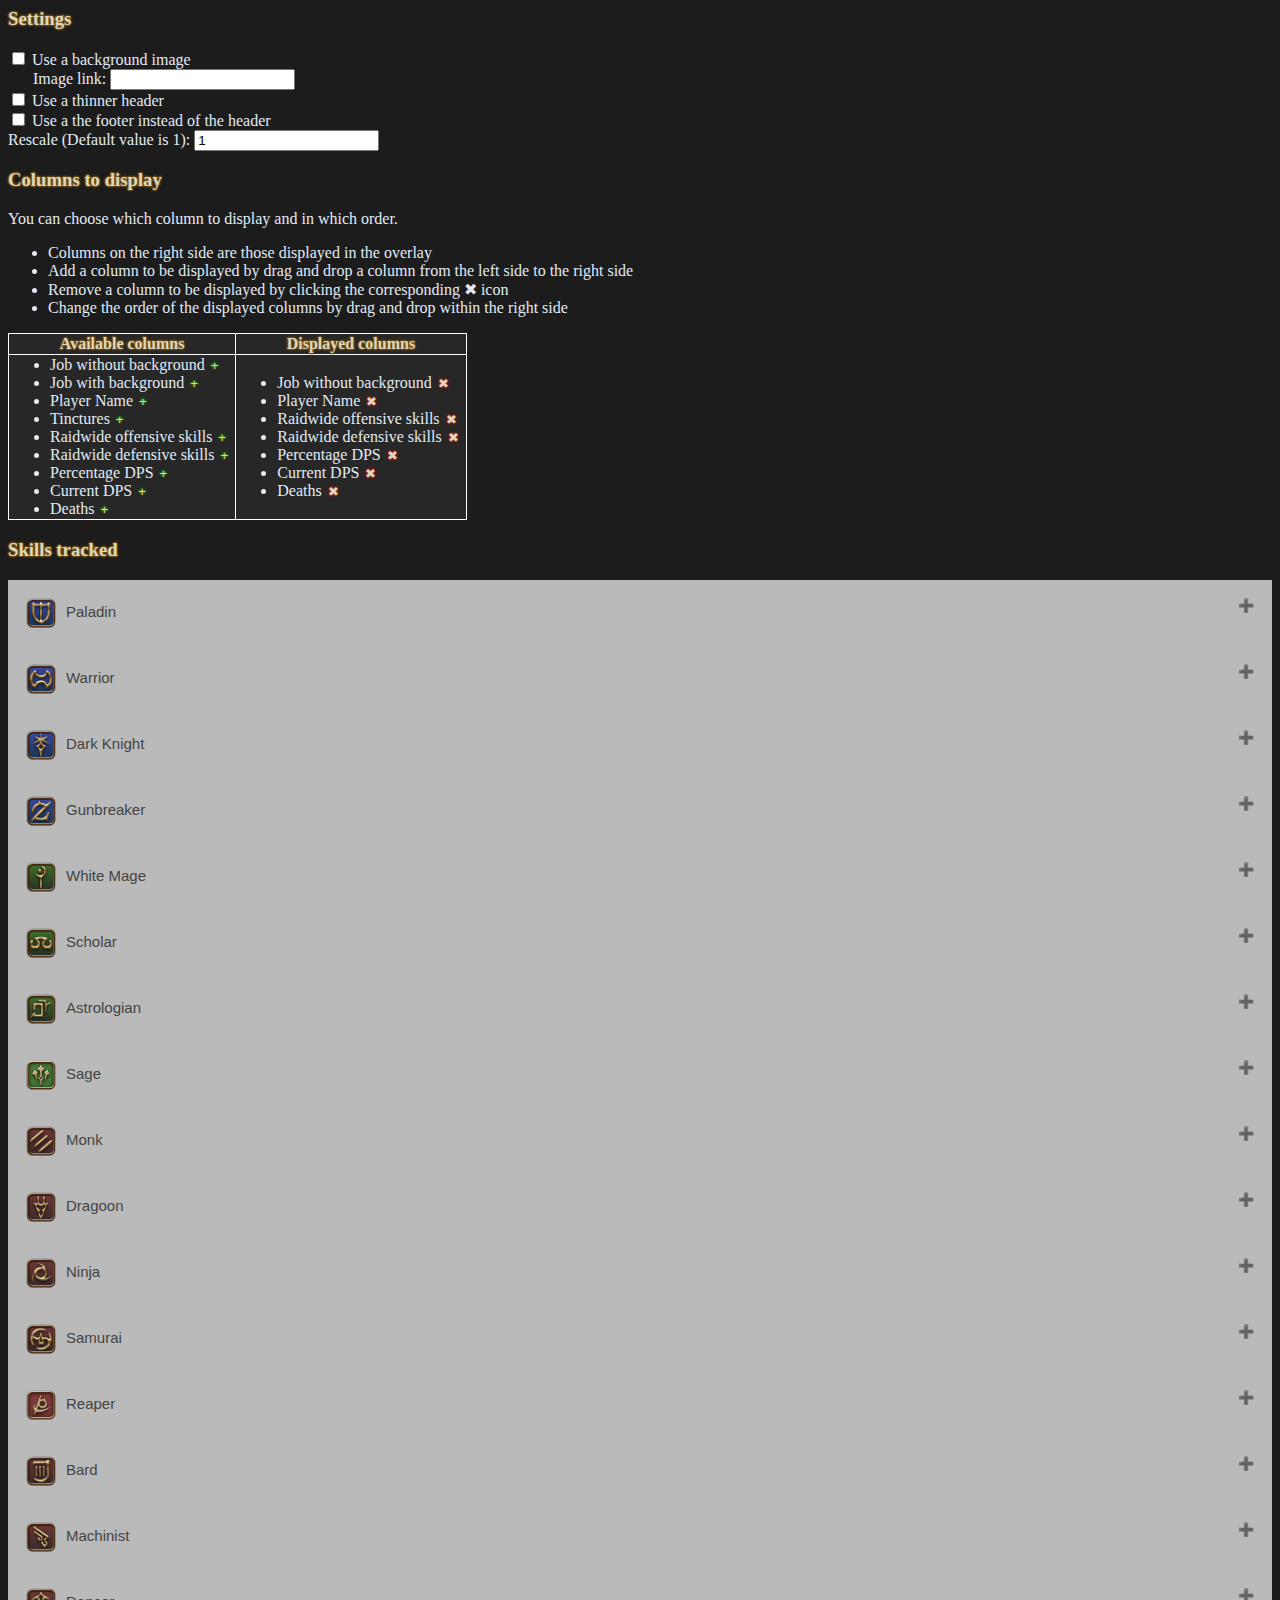
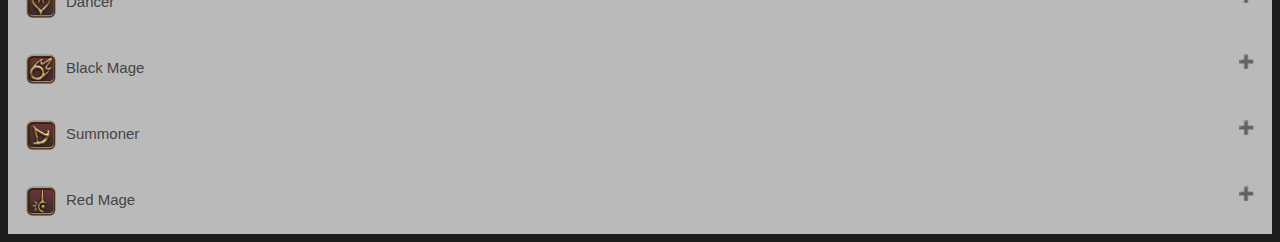
<file: settings.html>
﻿<html>
<head>
	<link rel="stylesheet" href="css/settings.css">
	<script src="js/Skills.js"></script>
	<script src="js/StoredUserSettings.js"></script>
</head>
<script>
	let userSettings = new StoredUserSettings();
	//--------------------------------------------
	var usedColumnsData = [];
	var draggingAvailableColumns;
	var draggingUsedColumns, draggedOverUsedColumns;

	const renderAvailableColumns = (data) => {
		var list = document.getElementById('availablecolumns-list')
		list.innerText = ''
		data.forEach(item => {
			var node = document.createElement("li");
			node.draggable = true
			//node.style.backgroundColor = item
			//node.style.backgroundColor = node.style.backgroundColor.length > 0
			//? item : 'lightblue'
			//node.addEventListener('drag', setDraggingAvailableColumn)
			//node.innerText = item
			//list.appendChild(node)

			var label = document.createElement("label");
			label.style.display = "inline-block";
			label.innerText = item
			label.addEventListener('drag', setDraggingAvailableColumn)

			var addButton = document.createElement("button");
			addButton.innerText = "+";
			addButton.style.display = "inline-block";
			addButton.style.backgroundColor = "transparent";
			addButton.style.border = "none";
			addButton.style.outline = "none";
			addButton.className = "adding";
			addButton.id = item
			addButton.addEventListener('click', addUseColumn)

			node.appendChild(label)
			node.appendChild(addButton)
			list.appendChild(node)
		})
	}

	const renderUsedColumns = (data) => {
		localStorage.setItem("selectedColumns", data);
		var list = document.getElementById('usedcolumns-list')
		list.innerText = ''
		data.forEach(item => {
			var node = document.createElement("li");
			node.draggable = true
			//node.style.backgroundColor = item
			//node.style.backgroundColor = node.style.backgroundColor.length > 0
			//? item : 'lightblue'
			node.addEventListener('drag', setDraggingUsedeColumn)
			node.addEventListener('dragover', setDraggedOverUsedColumn)
			node.addEventListener('drop', dropAvailableColumns)

			var label = document.createElement("label");
			label.style.display = "inline-block";
			label.innerText = item

			var removeButton = document.createElement("button");
			removeButton.innerText = "✖";
			removeButton.style.display = "inline-block";
			removeButton.style.backgroundColor = "transparent";
			removeButton.style.border = "none";
			removeButton.style.outline = "none";
			removeButton.className = "remove";
			removeButton.id = item
			removeButton.addEventListener('click', removeUseColumn)

			node.appendChild(label)
			node.appendChild(removeButton)
			list.appendChild(node)
		})
	}

	const dropAvailableColumns = (e) => {
		console.log("drop")
		if (draggingAvailableColumns !== null) {
			draggedOverUsedColumns = draggedOverUsedColumns.replace("✖", "");
			var index1 = userSettings.AvailableColumnsData.indexOf(draggingAvailableColumns);
			var index2 = userSettings.UsedColumnsData.indexOf(draggedOverUsedColumns);

			if (index1 !== -1 && index2 !== -1) {
				if (userSettings.UsedColumnsData.includes(userSettings.AvailableColumnsData[index1]) === false)
					userSettings.UsedColumnsData.splice(index2, 0, draggingAvailableColumns)

				renderUsedColumns(userSettings.UsedColumnsData)
				draggingAvailableColumns = null;
			}
		}
		else if (draggingUsedColumns !== null && draggedOverUsedColumns !== null) {
			draggingUsedColumns = draggingUsedColumns.replace("✖", "");
			draggedOverUsedColumns = draggedOverUsedColumns.replace("✖", "");
			var index1 = userSettings.UsedColumnsData.indexOf(draggingUsedColumns);
			var index2 = userSettings.UsedColumnsData.indexOf(draggedOverUsedColumns);

			if (index1 !== -1 && index2 !== -1) {
				userSettings.UsedColumnsData.splice(index1, 1)
				userSettings.UsedColumnsData.splice(index2, 0, draggingUsedColumns)

				renderUsedColumns(userSettings.UsedColumnsData)
				draggingUsedColumns = null;
				draggedOverUsedColumns = null;
			}
		}

		draggingAvailableColumns = null;
		draggingUsedColumns = null;
		draggedOverUsedColumns = null;
	};

	const removeUseColumn = (e) => {
		if (userSettings.UsedColumnsData.length > 1) {
			var index1 = userSettings.UsedColumnsData.indexOf(e.target.id);
			userSettings.UsedColumnsData.splice(index1, 1)

			renderUsedColumns(userSettings.UsedColumnsData)
		}
	}

	const addUseColumn = (e) => {
		userSettings.UsedColumnsData.push(e.target.id);
		renderUsedColumns(userSettings.UsedColumnsData);
		//if (userSettings.UsedColumnsData.length > 1) {
		//	var index1 = userSettings.UsedColumnsData.indexOf(e.target.id);
		//	userSettings.UsedColumnsData.splice(index1, 1)

		//	renderUsedColumns(userSettings.UsedColumnsData)
		//}
	}

	const setDraggingAvailableColumn = (e) => {
		draggingAvailableColumns = Number.isNaN(parseInt(e.target.innerText)) ? e.target.innerText : parseInt(e.target.innerText)
	}

	const setDraggingUsedeColumn = (e) => {
		draggingUsedColumns = Number.isNaN(parseInt(e.target.innerText)) ? e.target.innerText : parseInt(e.target.innerText)
	}

	const setDraggedOverUsedColumn = (e) => {
		e.preventDefault();
		draggedOverUsedColumns = Number.isNaN(parseInt(e.target.innerText)) ? e.target.innerText : parseInt(e.target.innerText)
	}

	function UseBackgroundImageCheckbox(e) {
		userSettings.UseBackgroundImage = document.getElementById('UseBackgroundImage').checked;
		userSettings.BackgroundImageUrl = document.getElementById('BackgroundImageUrl').value;
		userSettings.Save();
	}

	function OnInputBackgroundImageUrl(e) {
		userSettings.BackgroundImageUrl = document.getElementById('BackgroundImageUrl').value;
		userSettings.Save();
	}

	function UseThinHeaderCheckbox(e) {
		userSettings.UseThinnerHeader = document.getElementById('UseThinHeader').checked;
		userSettings.Save();
	}

	function UseFooterInsteadCheckbox(e) {
		userSettings.UseFooterInsteadOfHeader = document.getElementById('UseFooterInstead').checked;
		userSettings.Save();
	}

	function OnInputRescale(e) {
		userSettings.Rescale = document.getElementById('OverlayScaling').value;
		userSettings.Save();
	}

</script>
<body>
	<h3>Settings</h3>
	<label class="switch">
		<input type="checkbox" id="UseBackgroundImage" onclick="UseBackgroundImageCheckbox()">
		<span class="slider round">Use a background image</span>
		<br />
		<label STYLE="padding:0 0 0 25px;" for="myfile">Image link:</label>
		<input id="BackgroundImageUrl" oninput="OnInputBackgroundImageUrl()">
		<br />
	</label>
	<label class="switch">
		<input type="checkbox" id="UseThinHeader" onclick="UseThinHeaderCheckbox()">
		<span class="slider round">Use a thinner header</span>
		<br />
	</label>
	<label class="switch">
		<input type="checkbox" id="UseFooterInstead" onclick="UseFooterInsteadCheckbox()">
		<span class="slider round">Use a the footer instead of the header</span>
		<br />
	</label>
	<label class="switch">
		<label>Rescale (Default value is 1):</label>
		<input id="OverlayScaling" oninput="OnInputRescale()">
		<br />
	</label>
	<h3>Columns to display</h3>
	<p>You can choose which column to display and in which order.</p>
	<ul>
		<li>Columns on the right side are those displayed in the overlay</li>
		<li>Add a column to be displayed by drag and drop a column from the left side to the right side</li>
		<li>Remove a column to be displayed by clicking the corresponding ✖ icon</li>
		<li>Change the order of the displayed columns by drag and drop within the right side</li>
	</ul>
	<Table>
		<tr>
			<th>Available columns</th>
			<th>Displayed columns</th>
		</tr>
		<tr>
			<td>
				<ul class="tableList" id="availablecolumns-list" />
			</td>
			<td>
				<ul class="tableList" id="usedcolumns-list" />
			</td>
		</tr>
	</Table>

	<h3>Skills tracked</h3>
	<button type="button" class="collapsible" job="Pld"><img src="images/Jobs/Roles/Pld.png" width="30" style="vertical-align:middle;padding-right:10" />Paladin</button>
	<div class="content" id="Pld-Content"></div>
	<button type="button" class="collapsible" job="War"><img src="images/Jobs/Roles/War.png" width="30" style="vertical-align:middle;padding-right:10" />Warrior</button>
	<div class="content" id="War-Content"></div>
	<button type="button" class="collapsible" job="Drk"><img src="images/Jobs/Roles/Drk.png" width="30" style="vertical-align:middle;padding-right:10" />Dark Knight</button>
	<div class="content" id="Drk-Content"></div>
	<button type="button" class="collapsible" job="Gnb"><img src="images/Jobs/Roles/Gnb.png" width="30" style="vertical-align:middle;padding-right:10" />Gunbreaker</button>
	<div class="content" id="Gnb-Content"></div>
	<button type="button" class="collapsible" job="Whm"><img src="images/Jobs/Roles/Whm.png" width="30" style="vertical-align:middle;padding-right:10" />White Mage</button>
	<div class="content" id="Whm-Content"></div>
	<button type="button" class="collapsible" job="Sch"><img src="images/Jobs/Roles/Sch.png" width="30" style="vertical-align:middle;padding-right:10" />Scholar</button>
	<div class="content" id="Sch-Content"></div>
	<button type="button" class="collapsible" job="Ast"><img src="images/Jobs/Roles/Ast.png" width="30" style="vertical-align:middle;padding-right:10" />Astrologian</button>
	<div class="content" id="Ast-Content"></div>
	<button type="button" class="collapsible" job="Sge"><img src="images/Jobs/Roles/Sge.png" width="30" style="vertical-align:middle;padding-right:10" />Sage</button>
	<div class="content" id="Sge-Content"></div>
	<button type="button" class="collapsible" job="Mnk"><img src="images/Jobs/Roles/Mnk.png" width="30" style="vertical-align:middle;padding-right:10" />Monk</button>
	<div class="content" id="Mnk-Content"></div>
	<button type="button" class="collapsible" job="Drg"><img src="images/Jobs/Roles/Drg.png" width="30" style="vertical-align:middle;padding-right:10" />Dragoon</button>
	<div class="content" id="Drg-Content"></div>
	<button type="button" class="collapsible" job="Nin"><img src="images/Jobs/Roles/Nin.png" width="30" style="vertical-align:middle;padding-right:10" />Ninja</button>
	<div class="content" id="Nin-Content"></div>
	<button type="button" class="collapsible" job="Sam"><img src="images/Jobs/Roles/Sam.png" width="30" style="vertical-align:middle;padding-right:10" />Samurai</button>
	<div class="content" id="Sam-Content"></div>
	<button type="button" class="collapsible" job="Rpr"><img src="images/Jobs/Roles/Rpr.png" width="30" style="vertical-align:middle;padding-right:10" />Reaper</button>
	<div class="content" id="Rpr-Content"></div>
	<button type="button" class="collapsible" job="Brd"><img src="images/Jobs/Roles/Brd.png" width="30" style="vertical-align:middle;padding-right:10" />Bard</button>
	<div class="content" id="Brd-Content"></div>
	<button type="button" class="collapsible" job="Mch"><img src="images/Jobs/Roles/Mch.png" width="30" style="vertical-align:middle;padding-right:10" />Machinist</button>
	<div class="content" id="Mch-Content"></div>
	<button type="button" class="collapsible" job="Dnc"><img src="images/Jobs/Roles/Dnc.png" width="30" style="vertical-align:middle;padding-right:10" />Dancer</button>
	<div class="content" id="Dnc-Content"></div>
	<button type="button" class="collapsible" job="Blm"><img src="images/Jobs/Roles/Blm.png" width="30" style="vertical-align:middle;padding-right:10" />Black Mage</button>
	<div class="content" id="Blm-Content"></div>
	<button type="button" class="collapsible" job="Smn"><img src="images/Jobs/Roles/Smn.png" width="30" style="vertical-align:middle;padding-right:10" />Summoner</button>
	<div class="content" id="Smn-Content"></div>
	<button type="button" class="collapsible" job="Rdm"><img src="images/Jobs/Roles/Rdm.png" width="30" style="vertical-align:middle;padding-right:10" />Red Mage</button>
	<div class="content" id="Rdm-Content"></div>
</body>
</html>
<script>
	//Restoring options from save state
	document.getElementById('UseBackgroundImage').checked = userSettings.UseBackgroundImage;
	document.getElementById('BackgroundImageUrl').value = userSettings.BackgroundImageUrl;
	document.getElementById('UseThinHeader').checked = userSettings.UseThinnerHeader;
	document.getElementById('UseFooterInstead').checked = userSettings.UseFooterInsteadOfHeader;
	document.getElementById('OverlayScaling').value = userSettings.Rescale;

	renderAvailableColumns(userSettings.AvailableColumnsData);
	renderUsedColumns(userSettings.UsedColumnsData);

	//Debug
	//console.log("UseBackgroundImage: " + userSettings.UseBackgroundImage);
	//console.log("BackgroundImageUrl: " + userSettings.BackgroundImageUrl);
	//console.log("UseThinnerHeader: " + userSettings.UseThinnerHeader);
	//console.log("UseFooterInsteadOfHeader: " + userSettings.UseFooterInsteadOfHeader);
	//console.log("Rescale: " + userSettings.Rescale);

	//Collapsible menus
	var coll = document.getElementsByClassName("collapsible");
	var i;

	//Adding listeners to collapse menus
	for (i = 0; i < coll.length; i++) {
		coll[i].addEventListener("click", function () {
			this.classList.toggle("active");
			var content = this.nextElementSibling;
			if (content.style.maxHeight) {
				content.style.maxHeight = null;
			} else {
				content.style.maxHeight = content.scrollHeight + "px";
			}
		});
	}

	//Adding content to collapse menus
	var buffs = new Buffs();
	var mitigation = new Mitigations();
	for (i = 0; i < coll.length; i++) {
		//var content = this.nextElementSibling;
		var job = coll[i].getAttribute("job");

		var buffsadded = false;
		//Parsing buffs
		for (j = 0; j < buffs.skillsList.length; j++) {
			//console.log(buffs.skillsList[j].job + " " + buffs.skillsList[j].name);
			if (buffs.skillsList[j].job === job) {
				if (document.getElementById(job + "-Content").getElementsByClassName("Buffs")) {
					if (buffsadded == false) {
						var sectionTitle = document.createElement("h4");
						sectionTitle.className = "Buffs";
						sectionTitle.innerText = "Raidwide Offensive Skills"
						document.getElementById(job + "-Content").appendChild(sectionTitle);
						buffsadded = true;
					}
					//console.log("buff found: " + job);

					var section = document.getElementById(job + "-Content").getElementsByClassName("Buffs");
					var container = document.createElement("div");
					container.className = "SkillDescription"
					//container.style.display = "inline-block";
					//container.style.position = "relative";

					//var checkbox = document.createElement("input");
					//checkbox.type = "checkbox";
					//checkbox.style.display = "inline-block";
					var image = document.createElement("img");
					image.src = buffs.skillsList[j].source;
					image.width = "30";
					image.height = "30";
					image.style.verticalAlign = "middle";
					image.style.paddingRight = "10";
					var skillname = document.createElement("div");
					skillname.style.display = "inline-block";
					skillname.innerText = buffs.skillsList[j].name + " (Level " + buffs.skillsList[j].level + ") - Cooldown: " + buffs.skillsList[j].cooldown + " Seconds";

					//container.appendChild(checkbox);
					container.appendChild(image);
					container.appendChild(skillname);
					section[0].parentElement.appendChild(container);
				}
			}
		}


		var mitigationsadded = false;
		//Parsing buffs
		for (j = 0; j < mitigation.skillsList.length; j++) {
			//console.log(buffs.skillsList[j].job + " " + buffs.skillsList[j].name);
			if (mitigation.skillsList[j].job === job) {
				if (document.getElementById(job + "-Content").getElementsByClassName("Mitigations")) {
					if (mitigationsadded == false) {
						var sectionTitle = document.createElement("h4");
						sectionTitle.className = "Mitigations";
						sectionTitle.innerText = "Raidwide Defensive Skills"
						document.getElementById(job + "-Content").appendChild(sectionTitle);
						mitigationsadded = true;
					}
					//console.log("buff found: " + job);

					var section = document.getElementById(job + "-Content").getElementsByClassName("Mitigations");
					var container = document.createElement("div");
					container.className = "SkillDescription"
					//container.style.display = "inline-block";
					//container.style.position = "relative";

					//var checkbox = document.createElement("input");
					//checkbox.type = "checkbox";
					//checkbox.style.display = "inline-block";
					var image = document.createElement("img");
					image.src = mitigation.skillsList[j].source;
					image.width = "30";
					image.height = "30";
					image.style.verticalAlign = "middle";
					image.style.paddingRight = "10";
					var skillname = document.createElement("div");
					skillname.style.display = "inline-block";
					skillname.innerText = mitigation.skillsList[j].name + " (Level " + mitigation.skillsList[j].level + ") - Cooldown: " + mitigation.skillsList[j].cooldown + " Seconds";

					//container.appendChild(checkbox);
					container.appendChild(image);
					container.appendChild(skillname);
					section[0].parentElement.appendChild(container);
				}
			}
		}
	}
</script>
</file>
<file: css/settings.css>
﻿/* Style the button that is used to open and close the collapsible content */
.collapsible {
	background-color: #bababa;
	color: #444;
	cursor: pointer;
	padding: 18px;
	width: 100%;
	border: none;
	text-align: left;
	outline: none;
	font-size: 15px;
}

	/* Add a background color to the button if it is clicked on (add the .active class with JS), and when you move the mouse over it (hover) */
	.active, .collapsible:hover {
		background-color: #ccc;
	}

/* Style the collapsible content. Note: hidden by default */
.content {
	padding: 0 18px;
	background-color: #dbdbdb;
	color: black;
	max-height: 0;
	overflow: hidden;
	transition: max-height 0.2s ease-out;
}

.SkillDescription {
	padding-bottom: 10px;
}

.collapsible:after {
	content: '\02795'; /* Unicode character for "plus" sign (+) */
	font-size: 13px;
	color: white;
	float: right;
	margin-left: 5px;
}

.active:after {
	content: "\2796"; /* Unicode character for "minus" sign (-) */
}

body {
	background-color: #1c1c1c;
	color: #E2EBF5;
}

h3 {
	color: #DED7BE;
	text-shadow: -1px 0 2px #795516, 0 1px 2px #795516, 1px 0 2px #795516, 0 -1px 2px #795516;
}

h4 {
	color: #DED7BE;
	text-shadow: -1px 0 2px #795516, 0 1px 2px #795516, 1px 0 2px #795516, 0 -1px 2px #795516;
}

table, tr, td, th {
	color: #DED7BE;
	background-color: #272727;
	text-shadow: -1px 0 2px #795516, 0 1px 2px #795516, 1px 0 2px #795516, 0 -1px 2px #795516;
	border: 1px solid #FFFFFF;
	border-collapse: collapse;
	/*background-color: rgba(0,0,0,0.8);*/
}

ul, p {
	color: #E2EBF5;
	text-shadow: none;
}

.tableList {
	display: table-cell;
}

.remove {
	color: #DED7BE;
	text-shadow: -1px 0 2px #961f17, 0 1px 2px #961f17, 1px 0 2px #961f17, 0 -1px 2px #961f17;
	/*background-color: rgba(0,0,0,0.8);*/
}

.adding {
	color: #DED7BE;
	text-shadow: -1px 0 2px #05960e, 0 1px 2px #961f17, 1px 0 2px #05960e, 0 -1px 2px #05960e;
	/*background-color: rgba(0,0,0,0.8);*/
}
/* Style the tab */
.tab {
	overflow: hidden;
	border-style: none none outset none;
	/* background-color: #f1f1f1;*/
}

	/* Style the buttons that are used to open the tab content */
	.tab button {
		color: #DED7BE;
		text-shadow: -1px 0 2px #795516, 0 1px 2px #795516, 1px 0 2px #795516, 0 -1px 2px #795516;
		background-color: inherit;
		float: left;
		border: none;
		outline: none;
		cursor: pointer;
		padding: 14px 16px;
		transition: 0.3s;
	}

		/* Change background color of buttons on hover */
		/*.tab button:hover {
  background-color: #ddd;
}*/

		/* Create an active/current tablink class */
		.tab button.active {
			/*background-color: #ccc;*/
			background-color: #474747;
		}

/* Style the tab content */
.tabcontent {
	display: none;
	padding: 6px 12px;
	border-top: none;
}
</file>
